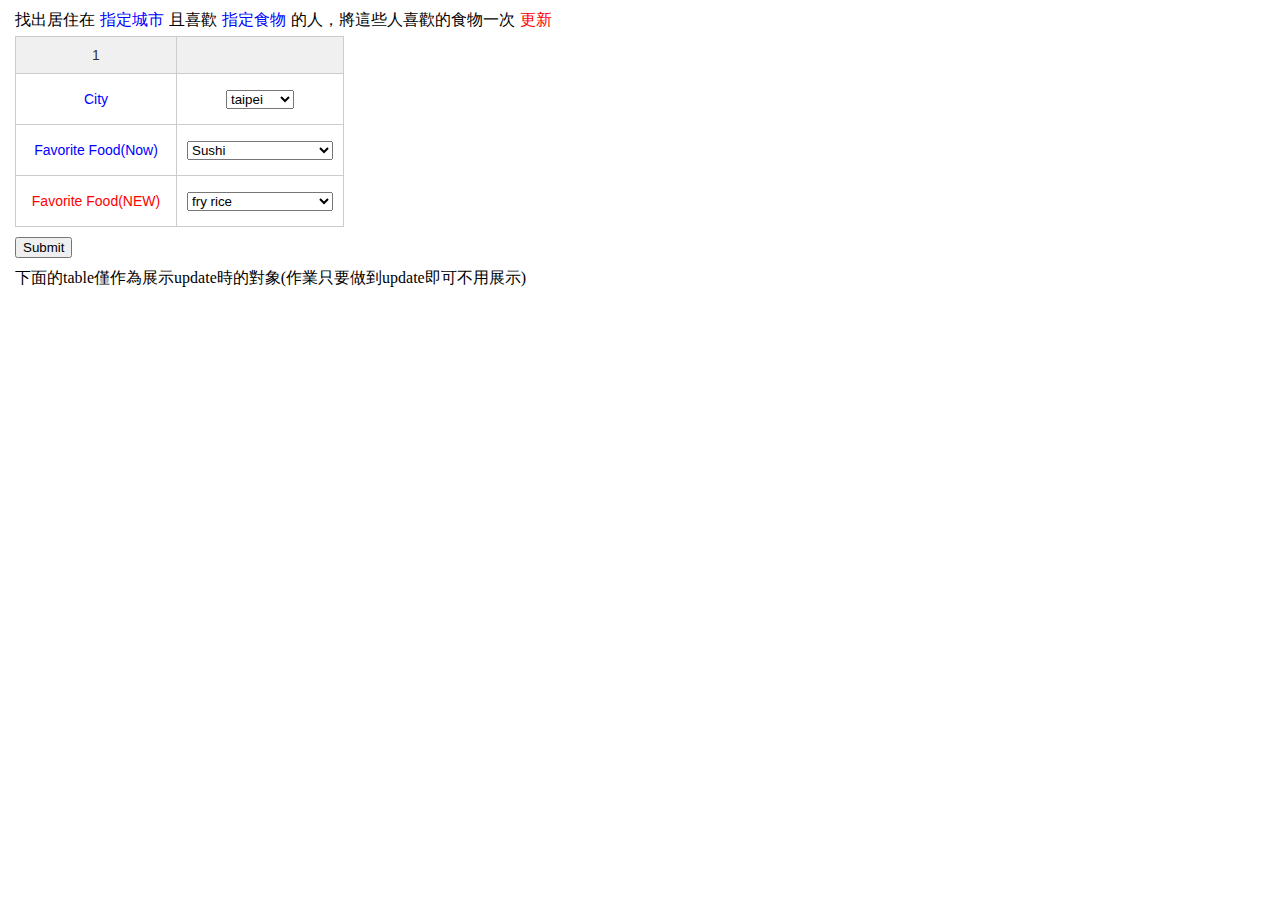
<file: SQL test/index.html>
<!DOCTYPE html>
<html lang="en" >
<head>
  <meta charset="UTF-8">
  <title>SQL作業example</title>
  <link rel="stylesheet" href="./style.css">

</head>
<body>
<!-- partial:index.partial.html -->
<p>找出居住在<span class='blue'>指定城市</span>且喜歡<span class='blue'>指定食物</span>的人，將這些人喜歡的食物一次<span class='red'>更新</span></p>
<table class="tg">
<thead>
  <tr>
    <th class="tg-0pky">1</th>
    <th class="tg-0pky"></th>
  </tr>
</thead>
<tbody>
  <tr>
    <td class="tg-0pky"><span class='blue'>City</span></td>
    <td class="tg-0pky">
      <select id="ddl_City"/>
    </td>
  </tr>
  <tr>
    <td class="tg-0lax"><span class='blue'>Favorite Food(Now)</span></td>
    <td class="tg-0lax">
      <select id="ddl_food_NOW"/>
    </td>
  </tr>
  <tr>
    <td class="tg-0lax"><span class='red'>Favorite Food(NEW)</span></td>
    <td class="tg-0lax">
      <select id="ddl_food_NEW"/>
    </td>
  </tr>
</tbody>
</table>
<input type="button" value="Submit" onclick="findUser()">
<p>下面的table僅作為展示update時的對象(作業只要做到update即可不用展示)</p>
<div id="div_result"/>
<!-- partial -->
  <script src='https://cdnjs.cloudflare.com/ajax/libs/jquery/3.7.0/jquery.min.js'></script><script  src="./script.js"></script>

</body>
</html>
</file>
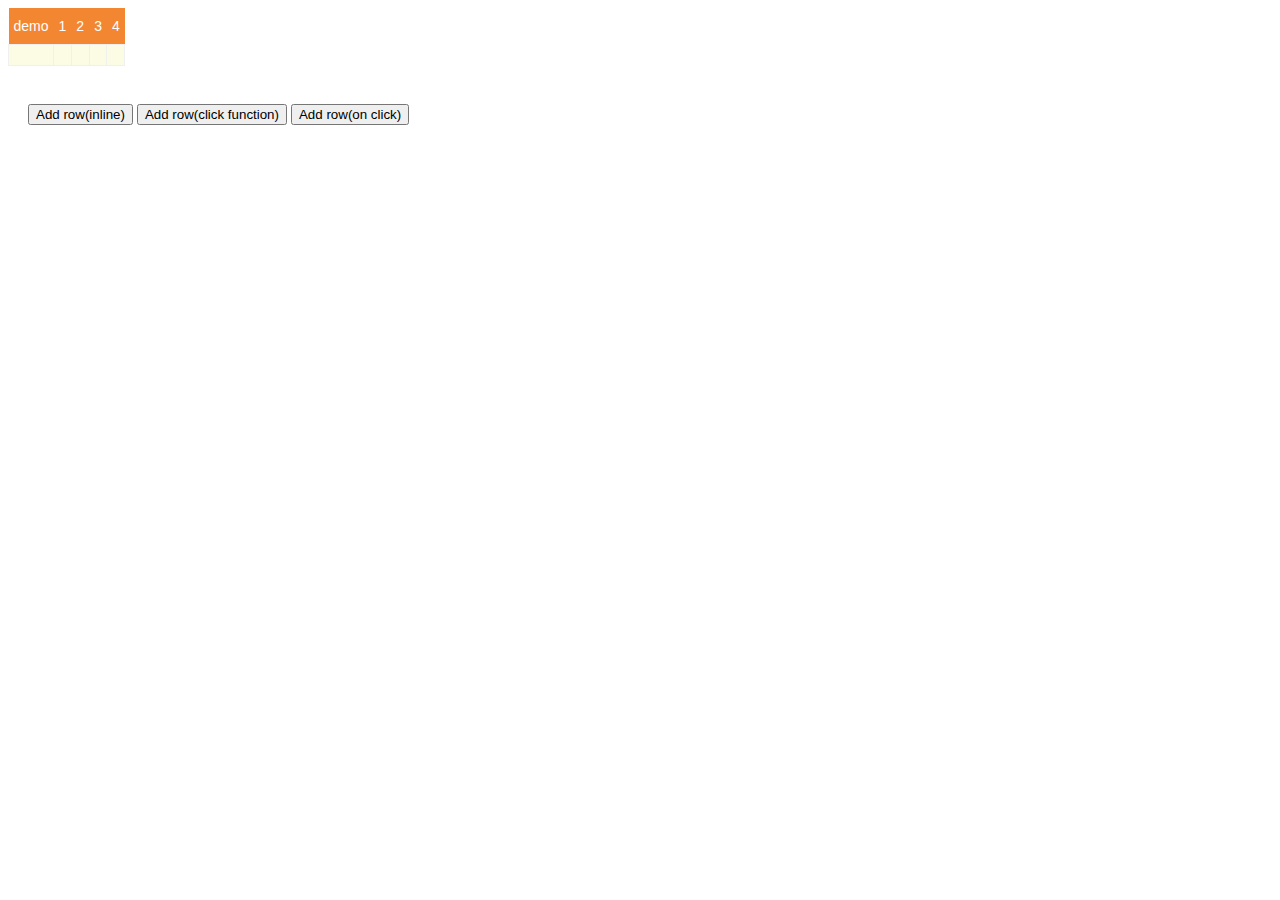
<file: TrainingDemo_Jquery/Demo 1.html>
<!DOCTYPE html>
<html lang="en" >
<head>
  <meta charset="UTF-8">
<!-- partial -->
  <script src='https://cdnjs.cloudflare.com/ajax/libs/jquery/3.7.1/jquery.min.js'></script>
  <title>Function Demo 1</title>
   <style type="text/css">
   body * 
{
	text-align:center;
}
.tg  {
	border:none;
  border-collapse:collapse;
  border-color:#aaa;
  border-spacing:0;
}
.tg td{
	background-color:#fff;
	border-color:#aaa;
	border-style:solid;
	border-width:1px;
	color:#333;
	font-family:Arial, sans-serif;
	font-size:14px;
	overflow:hidden;
	padding:10px 5px;
	word-break:normal;
	background-color:#FCFBE3;
	border-color:#f0f0f0;
	/* text-align:left; */
	vertical-align:top
}
.tg th{
	background-color:#f38630;
	border-color:#aaa;
	border-style:solid;
	border-width:0px;
	color:#fff;
	font-family:Arial, sans-serif;
	font-size:14px;
	font-weight:normal;
	overflow:hidden;
	padding:10px 5px;
	word-break:normal;
	border-color:#f0f0f0;
	/* text-align:left; */
	vertical-align:top
}

#controlArea{
  float:left;
  border:0px solid #000;
  padding:20px;
}
</style>
<script type="text/javascript">
$(document).ready(function() {
  // Add row (inline) - 在HTML中直接綁定onclick

  // Add row (click function)
  $('input[value="Add row(click function)"]').click(function() {
    addRow($(this).val());
  });

  // Add row (on click)
  $('input[value="Add row(on click)"]').on('click', function() {
    addRow($(this).val());
  });

  function addRow(_text){
    $('#displayArea .tg tbody').append('<tr><td>'+_text+'</td><td></td><td></td><td></td><td></td></tr>');
  }
  
});

  // 新增行的函數
  function addRowInline(_text) {
    $('#displayArea .tg tbody').append('<tr><td>'+_text+'</td><td></td><td></td><td></td><td></td></tr>');
  }

</script>
</head>
<body>
<!-- partial:index.partial.html -->
<div id="displayArea">
<table class="tg">
  <thead>
  <tr>
    <th>demo</th>
    <th>1</th>
    <th>2</th>
    <th>3</th>
    <th>4</th>
  </tr>
  </thead>
<tbody>
  <tr>
    <td></td>
    <td></td>
    <td></td>
    <td></td>
    <td></td>
  </tr>

</tbody>
</table>
</div>

<br/>

<div id="controlArea">
  <input type="button" value="Add row(inline)" onClick="$('#displayArea .tg tbody').append('<tr><td>'+'test'+'</td><td></td><td></td><td></td><td></td></tr>')">
  <input type="button" value="Add row(click function)">
  <input type="button" value="Add row(on click)">
</div>

</body>
</html>
</file>
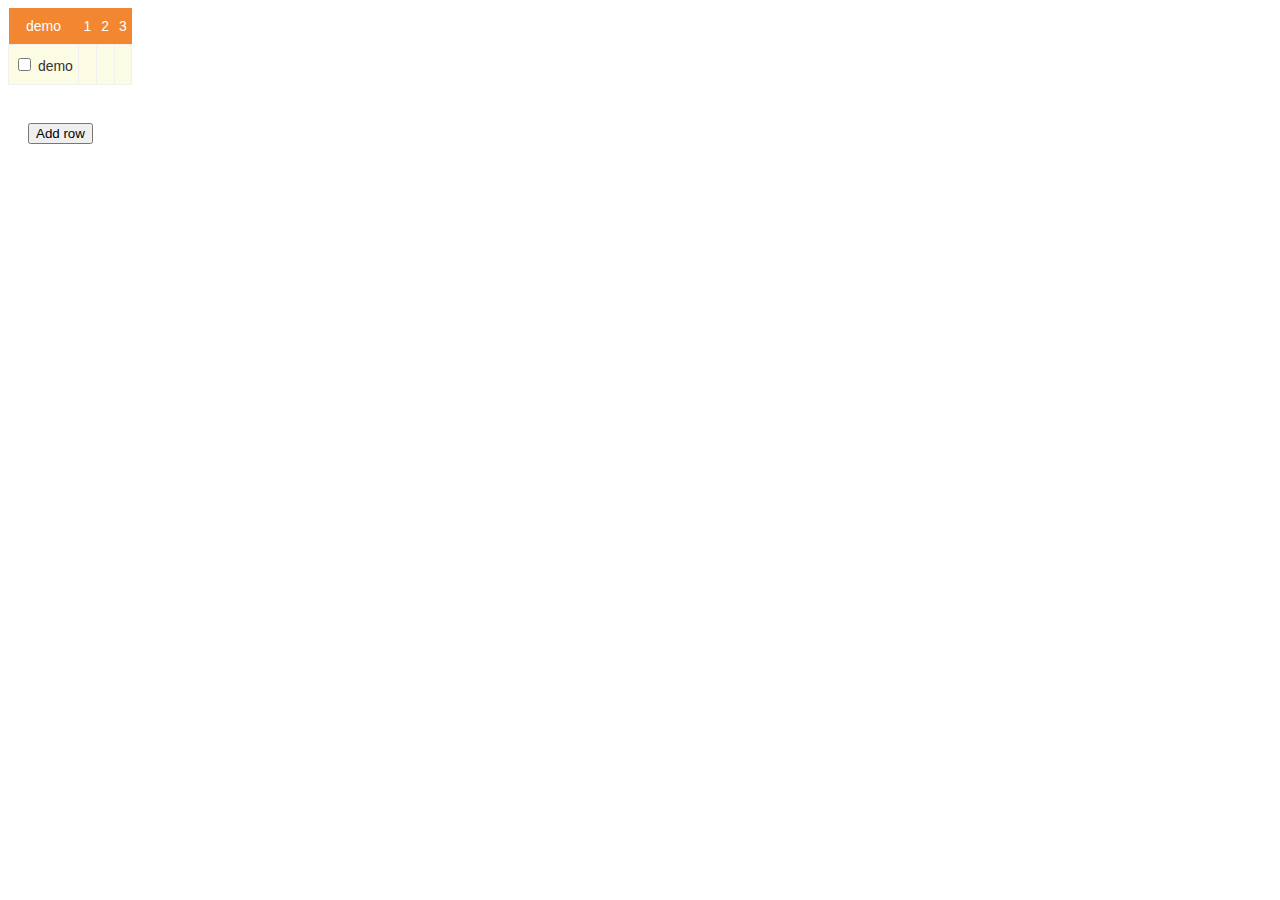
<file: TrainingDemo_Jquery/Demo 2.html>
<!DOCTYPE html>
<html lang="en" >
<head>
  <meta charset="UTF-8">
  <script src='https://cdnjs.cloudflare.com/ajax/libs/jquery/3.7.1/jquery.min.js'></script>
  <title>Function Demo 2</title>
  <link rel="stylesheet" href="./style.css">
  <script type="text/javascript">
  $(document).ready(function() {
  // Add row (inline) - 在HTML中直接綁定onclick

  // Add row (click function)
  $('input[value="Add row"]').click(function() {
    addRow('Display Time');
  });

  function addRow(_text) {
    // 新增表格行，並在第0格中加入button和文字
    let newRow = $('<tr><td><label><button type="button" class="btn_display">' + _text + '</button></label></td><td></td><td></td><td><button type="button" class="delete">delete</button></td></tr>');
    
    // 為新加入的button綁定點擊事件
    newRow.find('button.btn_display').on('click', function() {
        // 取得當前日期和時間
        let currentDate = new Date();
        let dateStr = currentDate.toLocaleDateString(); // 格式化為日期
        let timeStr = currentDate.toLocaleTimeString(); // 格式化為時間

        // 顯示日期於第1格，時間於第2格
        $(this).closest('tr').find('td').eq(1).text(dateStr); // 顯示日期
        $(this).closest('tr').find('td').eq(2).text(timeStr); // 顯示時間
    });
    newRow.find('button.delete').on('click', function() {
	    console.log('$(this)');
	    console.log($(this));
	    console.log(this);
	});
    // 將新行附加到表格中
    $('#displayArea .tg tbody').append(newRow);
  }


});
  </script>
</head>
<body>
<!-- partial:index.partial.html -->
<div id="displayArea">
<table class="tg">
  <thead>
  <tr>
    <th>demo</th>
    <th>1</th>
    <th>2</th>
    <th>3</th>
  </tr>
  </thead>
<tbody>
  <tr>
    <td><label><input type="checkbox"> demo</label></td>
    <td></td>
    <td></td>
    <td></td>
  </tr>

</tbody>
</table>
</div>

<br/>

<div id="controlArea">
  <input type="button" value="Add row">
</div>
</body>
</html>
</file>
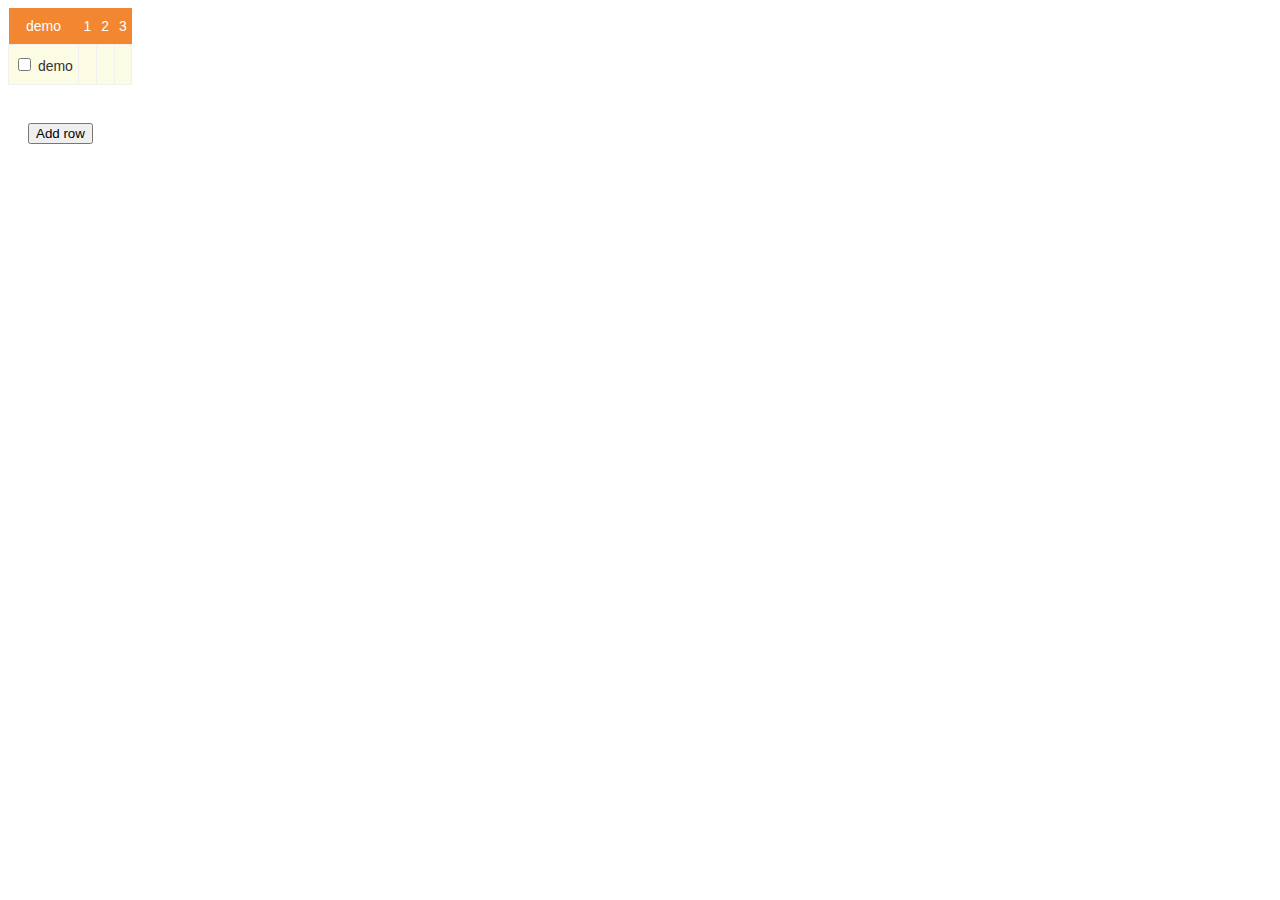
<file: TrainingDemo_Jquery/Demo 3.html>
<!DOCTYPE html>
<html lang="en" >
<head>
  <meta charset="UTF-8">
  <script src='https://cdnjs.cloudflare.com/ajax/libs/jquery/3.7.1/jquery.min.js'></script>
  <title>Function Demo 2</title>
  <link rel="stylesheet" href="./style.css">
  <script type="text/javascript">
  $(document).ready(function() {
  // Add row (inline) - 在HTML中直接綁定onclick

  // Add row (click function)
  $('input[value="Add row"]').click(function() {
    addRow('Display Time');
  });

  function addRow(_text) {
    // 新增表格行，並在第0格中加入button和文字
    let newRow = $('<tr><td><label><button type="button">' + _text + '</button></label></td><td></td><td></td><td></td></tr>');
    
    // 為新加入的button綁定點擊事件
    newRow.find('button').on('click', function() {
        // 取得當前日期和時間
        let currentDate = new Date();
        let dateStr = currentDate.toLocaleDateString(); // 格式化為日期
        let timeStr = currentDate.toLocaleTimeString(); // 格式化為時間

        // 顯示日期於第1格，時間於第2格
        $(this).closest('tr').find('td').eq(1).text(dateStr); // 顯示日期
        $(this).closest('tr').find('td').eq(2).text(timeStr); // 顯示時間
    });

    // 將新行附加到表格中
    $('#displayArea .tg tbody').append(newRow);
  }


});
  </script>
</head>
<body>
<!-- partial:index.partial.html -->
<div id="displayArea">
<table class="tg">
  <thead>
  <tr>
    <th>demo</th>
    <th>1</th>
    <th>2</th>
    <th>3</th>
  </tr>
  </thead>
<tbody>
  <tr>
    <td><label><input type="checkbox"> demo</label></td>
    <td></td>
    <td></td>
    <td></td>
  </tr>

</tbody>
</table>
</div>

<br/>

<div id="controlArea">
  <input type="button" value="Add row">
</div>
</body>
</html>
</file>
<file: SQL test/style.css>
*{
  margin:5px;
}
table  {border-collapse:collapse;border-color:#000;border-spacing:0;}
table td{
  text-align:center;
  padding: 3px 10px;
  min-width:150px;
  width:auto;
  height:30px;
  background-color:#fff;
  border-color:#ccc;
  border-style:solid;
  border-width:1px;
  color:#333;
  font-family:Arial, sans-serif;
  font-size:14px;
  overflow:hidden;
  padding:10px 5px;
  word-break:normal;
}
.tg th{background-color:#f0f0f0;border-color:#ccc;border-style:solid;border-width:1px;color:#333;
  font-family:Arial, sans-serif;font-size:14px;font-weight:normal;overflow:hidden;padding:10px 5px;word-break:normal;}


span.red{
  color:red;
}
span.blue{
  color:blue;
}

.tb_result td:nth-child(1){
  border:1px white solid;
  background-color: #ccc
}

.old_result td,.old_result td:nth-child(1){
  border:1px black solid;
  background-color: #aaa;
}
</file>
<file: TrainingDemo_Jquery/style.css>
.tg  {
	border:none;
  border-collapse:collapse;
  border-color:#aaa;
  border-spacing:0;
}
.tg td{
	background-color:#fff;
	border-color:#aaa;
	border-style:solid;
	border-width:1px;
	color:#333;
	font-family:Arial, sans-serif;
	font-size:14px;
	overflow:hidden;
	padding:10px 5px;
	word-break:normal;
	background-color:#FCFBE3;
	border-color:#f0f0f0;
	text-align:center;
	vertical-align:top
}
.tg th{
	background-color:#f38630;
	border-color:#aaa;
	border-style:solid;
	border-width:0px;
	color:#fff;
	font-family:Arial, sans-serif;
	font-size:14px;
	font-weight:normal;
	overflow:hidden;
	padding:10px 5px;
	word-break:normal;
	border-color:#f0f0f0;
	/* text-align:left; */
	vertical-align:top
}

#controlArea{
  float:left;
  border:0px solid #000;
  padding:20px;
}

#menu li{
	padding: 10px 0;
	font-family:Arial, sans-serif;
	font-size:20px;
	width:100px;
	border-radius:5px;
}
#menu li:hover{
	background-color:lightblue;
}
#menu li::marker {
  content: '>  ';
  color: black;
  font-size: 1.2em;
}
</file>
